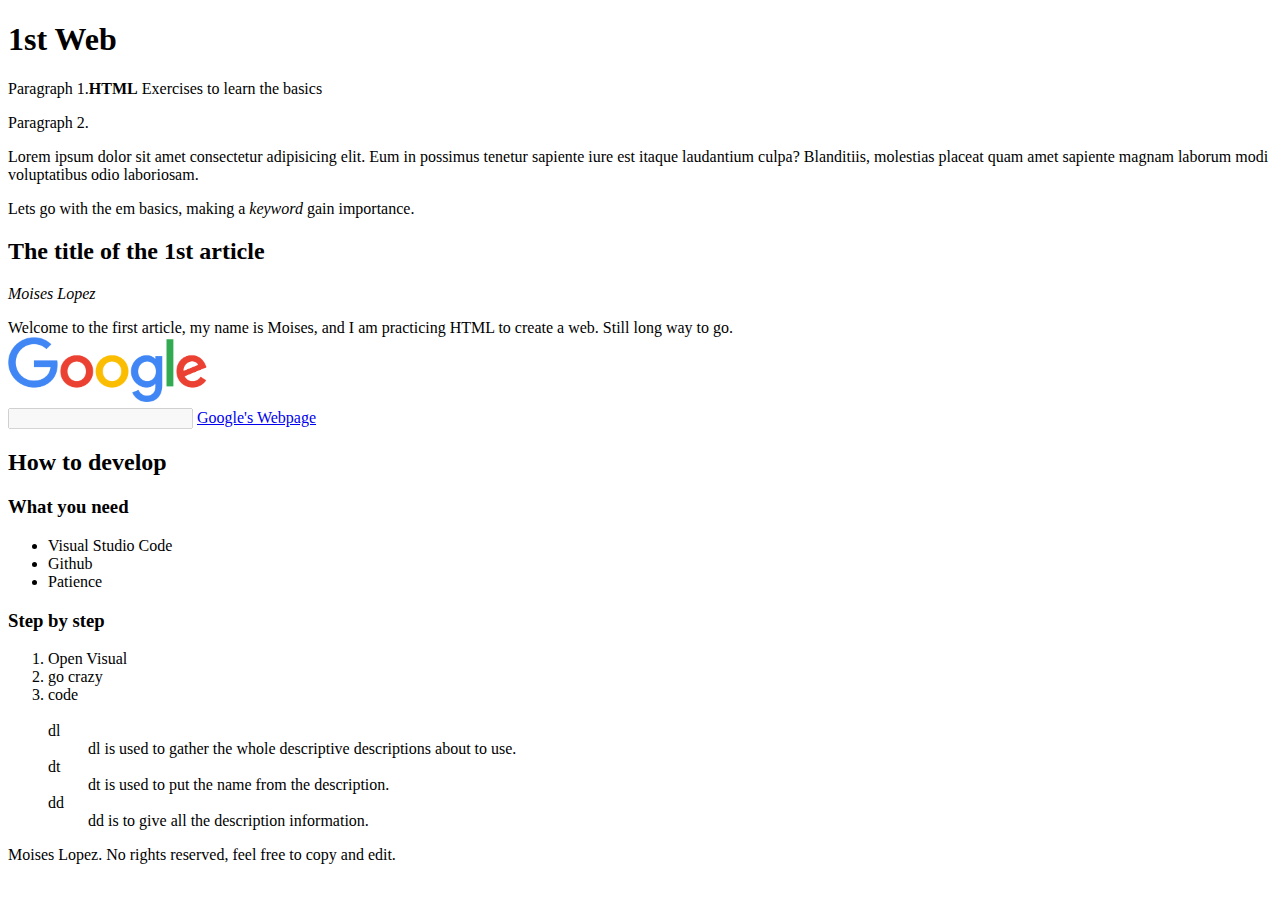
<file: index.html>
<!DOCTYPE html>
<html lang="en">
  <head>
    <meta charset="UTF-8" />
    <meta name="viewport" content="width=device-width, initial-scale=1.0" />
    <meta name="author" content="Moises Lopez" />
    <meta name="description" content="Exercises with HTML" />
    <title>Mi primera web</title>
  </head>
  <body>
    <header>
      <h1>1st Web</h1>
      <p>Paragraph 1.<strong>HTML</strong> Exercises to learn the basics</p>
      <p>Paragraph 2.</p>
    </header>
    <main>
      <p>
        Lorem ipsum dolor sit amet consectetur adipisicing elit. Eum in possimus
        tenetur sapiente iure est itaque laudantium culpa? Blanditiis, molestias
        placeat quam amet sapiente magnam laborum modi voluptatibus odio
        laboriosam.
      </p>
      <p>
        Lets go with the em basics, making a <em>keyword</em> gain importance.
      </p>
      <article>
        <header>
          <h2>The title of the 1st article</h2>
          <p><em>Moises Lopez</em></p>
        </header>
        <section>
          Welcome to the first article, my name is Moises, and I am practicing
          HTML to create a web. Still long way to go.
        </section>
      </article>

      <img
        alt="Logo de Google"
        width="200px"
        src="images/Google_2015_logo.svg.png"
      /><br />
      <input type="text" disabled="disabled" />
      <a href="https://www.google.com/" title="Google">Google's Webpage</a>

      <h2>How to develop</h2>

      <h3>What you need</h3>
      <ul>
        <li>Visual Studio Code</li>
        <li>Github</li>
        <li>Patience</li>
      </ul>
      <h3>Step by step</h3>
      <ol>
        <li>Open Visual</li>
        <li>go crazy</li>
        <li>code</li>
        <br>
        <dl>
            <dt>dl</dt>
                <dd>dl is used to gather the whole descriptive descriptions about to use.</dd>
            <dt>dt</dt>
                <dd>dt is used to put the name from the description.</dd>
            <dt>dd</dt>
                <dd>dd is to give all the description information.</dd>
        </dl>

        

    </main>
    <footer>
      <p>Moises Lopez. No rights reserved, feel free to copy and edit.</p>
    </footer>
  </body>
</html>
</file>
